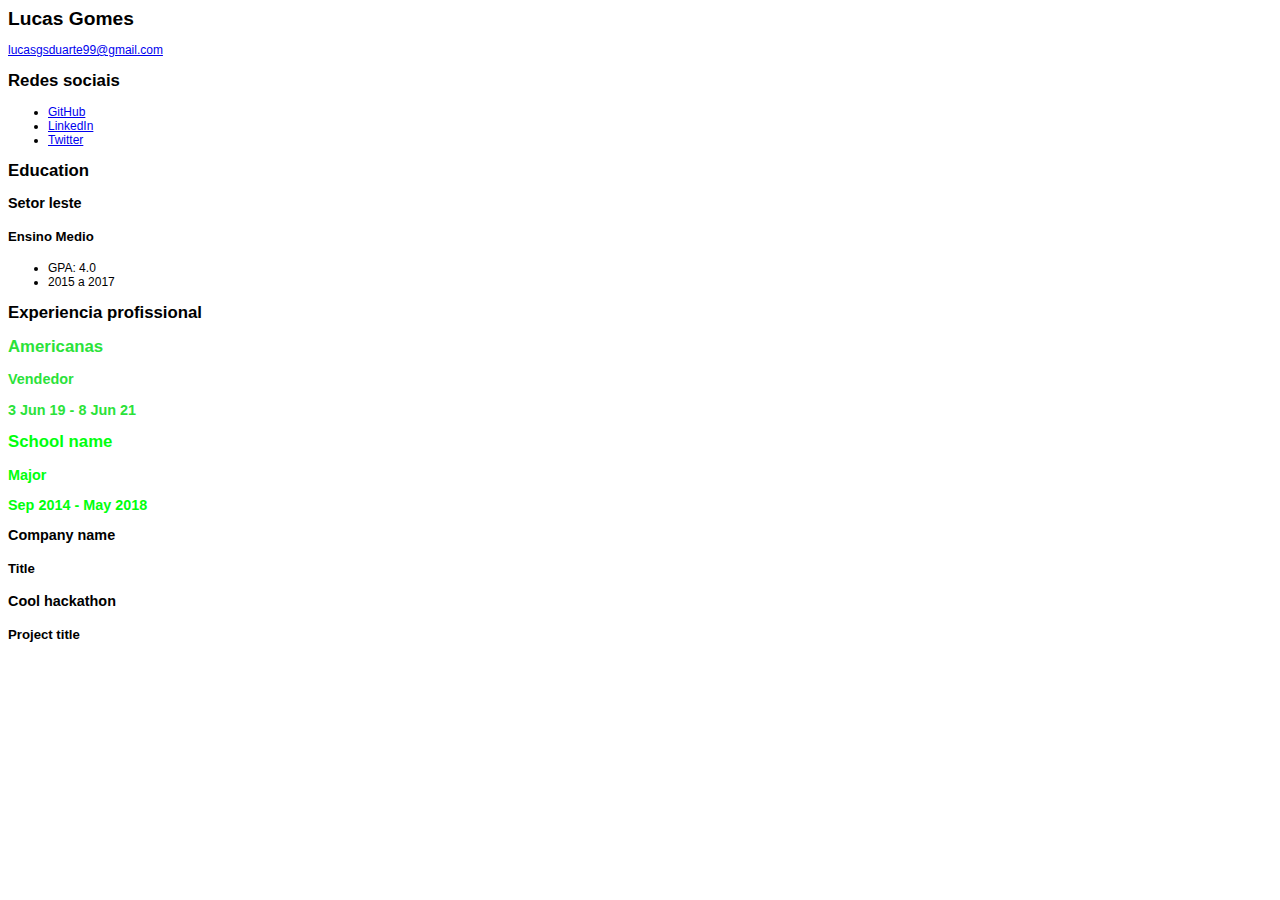
<file: index.html>
<html>
    <head>
        <title>Your Name resume</title>
        <link rel="stylesheet" href="style.css">
    </head>

    <body>
        <h1>Lucas Gomes</h1>
        <a href="mailto:your-email@example.com">lucasgsduarte99@gmail.com</a>

        <div id="social-media">
            <h2>Redes sociais</h2>
            <ul>
                <li><a href="https://github.com/">GitHub</a></li>
                <li><a href="https://linkedin.com/in/">LinkedIn</a></li>
                <li><a href="https://twitter.com/">Twitter</a></li>
            </ul>
        </div>

        <h2>Education</h2>
        <h3>Setor leste</h3>
        <h4>Ensino Medio</h4>
        <ul>
            <li>GPA: 4.0</li>
            <li>2015 a 2017</li>
        </ul>

        <h2>Experiencia profissional</h2>
        <div class="history".history {
            style="color: rgb(43, 226, 58);"
        } >
            <h2>Americanas</h2>
            <h3>Vendedor</h3>
            <h3>3 Jun 19 - 8 Jun 21</h3>
        </div>
        
        <div class="history".history{
            style="color: rgb(0, 255, 13);"
        }>
            <h2>School name</h2>
            <h3>Major</h3>
            <h3>Sep 2014 - May 2018</h3>
        </div>
        <div class="experience">
            <h3>Company name</h3>
            <h4>Title</h4>
        </div>
        <div class="experience">
            <h3>Cool hackathon</h3>
            <h4>Project title</h4>
        </div>

    </body>
</html>
</file>
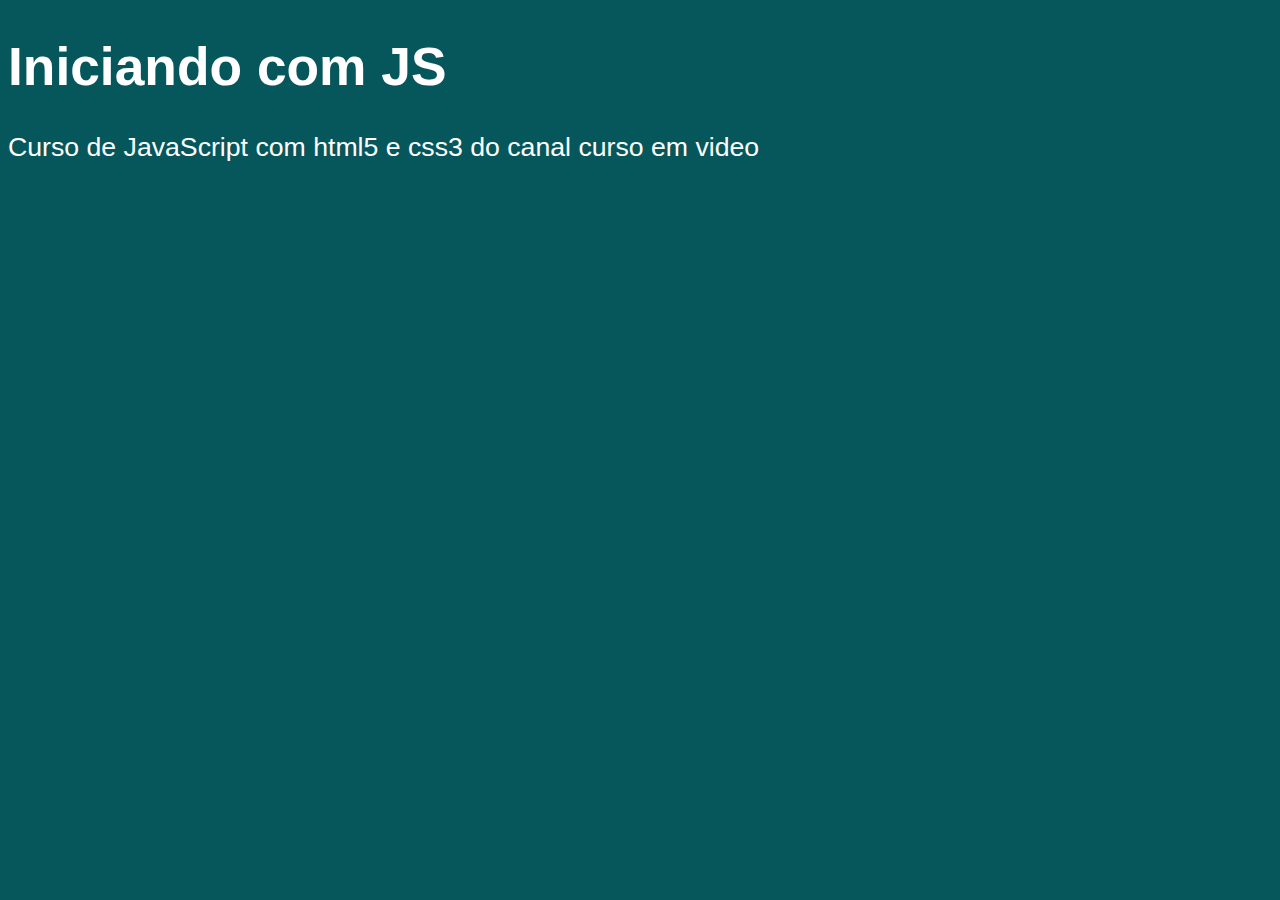
<file: EXEC01/JavaScript.html/JS.html>
<!DOCTYPE html>
<html lang="pt-br">
<head>
    <meta charset="UTF-8">
    <meta name="viewport" content="width=device-width, initial-scale=1.0">
    <title>Projeto JavaScript</title>
    <style>
        body {
            background-color: rgb(6, 87, 92);
            color: white;
            font: normal 20pt arial;
        }
    </style>
</head>
<body>
    <script>
       window.alert('Alerta de primeiro acesso') // gerar alerta no incio da pág
       window.confirm('deseja continuar?') // fazer confirmação com usuario
       window.prompt('Qual o seu usuário?') // solicitar algo ao usuario(por exemplo o nome,idade...)
    </script>
    <h1>Iniciando com JS</h1>
    <p>Curso de JavaScript com html5 e css3 do canal curso em video</p>
</body>
</html>
</file>
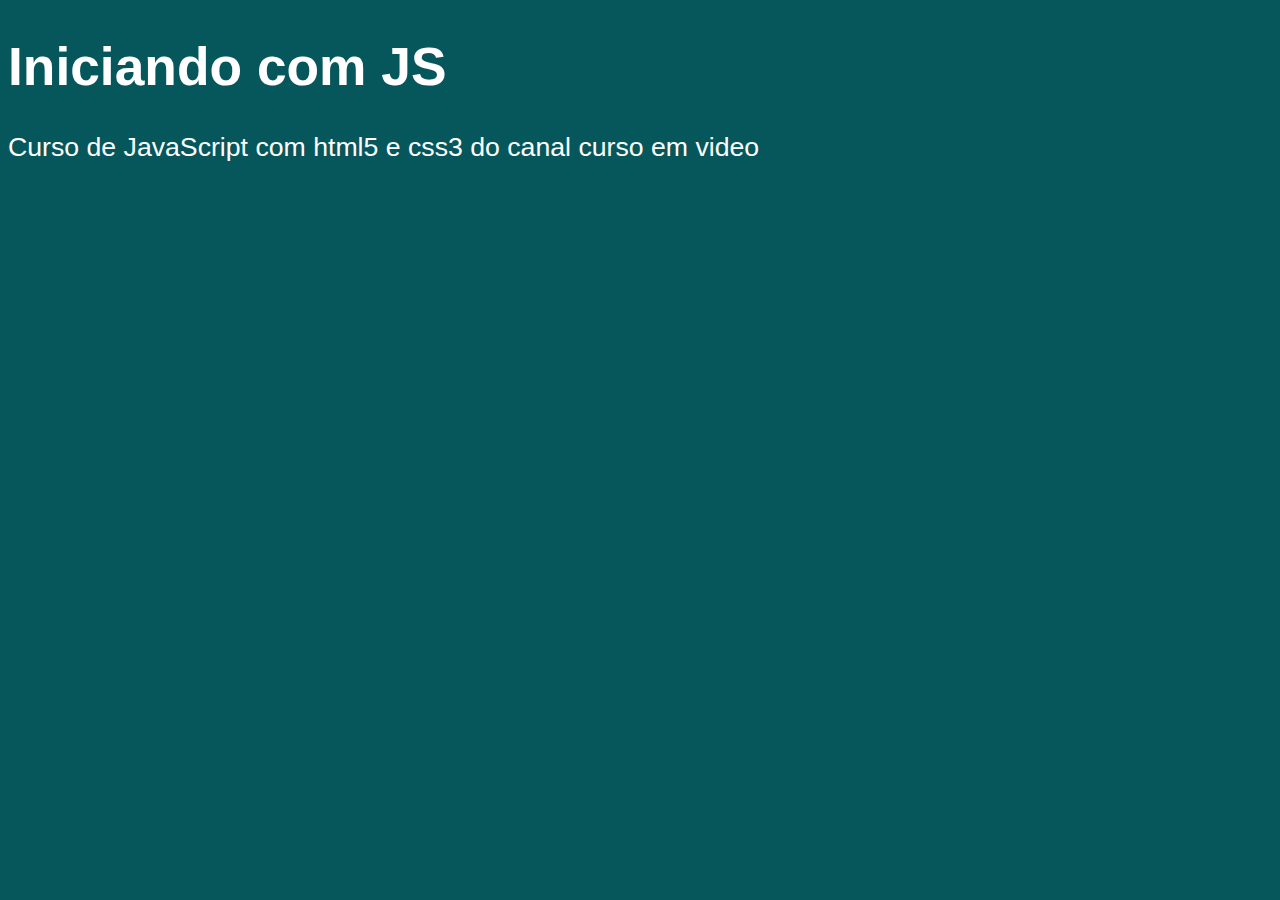
<file: EXEC01/JavaScript.html/JS02.html>
<!DOCTYPE html>
<html lang="pt-br">
<head>
    <meta charset="UTF-8">
    <meta name="viewport" content="width=device-width, initial-scale=1.0">
    <title>Projeto JavaScript</title>
    <style>
        body {
            background-color: rgb(6, 87, 92);
            color: white;
            font: normal 20pt arial;
        }
    </style>
</head>
<body>
    <script>
        var n1 = window.prompt('Digite um numero?')
        var n2 = window.prompt('Digite outro numero?')
        var n3 = window.prompt('Digite mais um numero?')
        var soma = Number.parseInt(n1) + Number.parseFloat(n2) + Number(n3) // converter string em number. toString ou String para coverter de number para string
        window.alert('seu numero é ' + soma) // concatenação
        window.alert(`Sua soma é ${soma}`) // template string usando crasis
    </script>
    <h1>Iniciando com JS</h1>
    <p>Curso de JavaScript com html5 e css3 do canal curso em video</p>
</body>
</html>
</file>
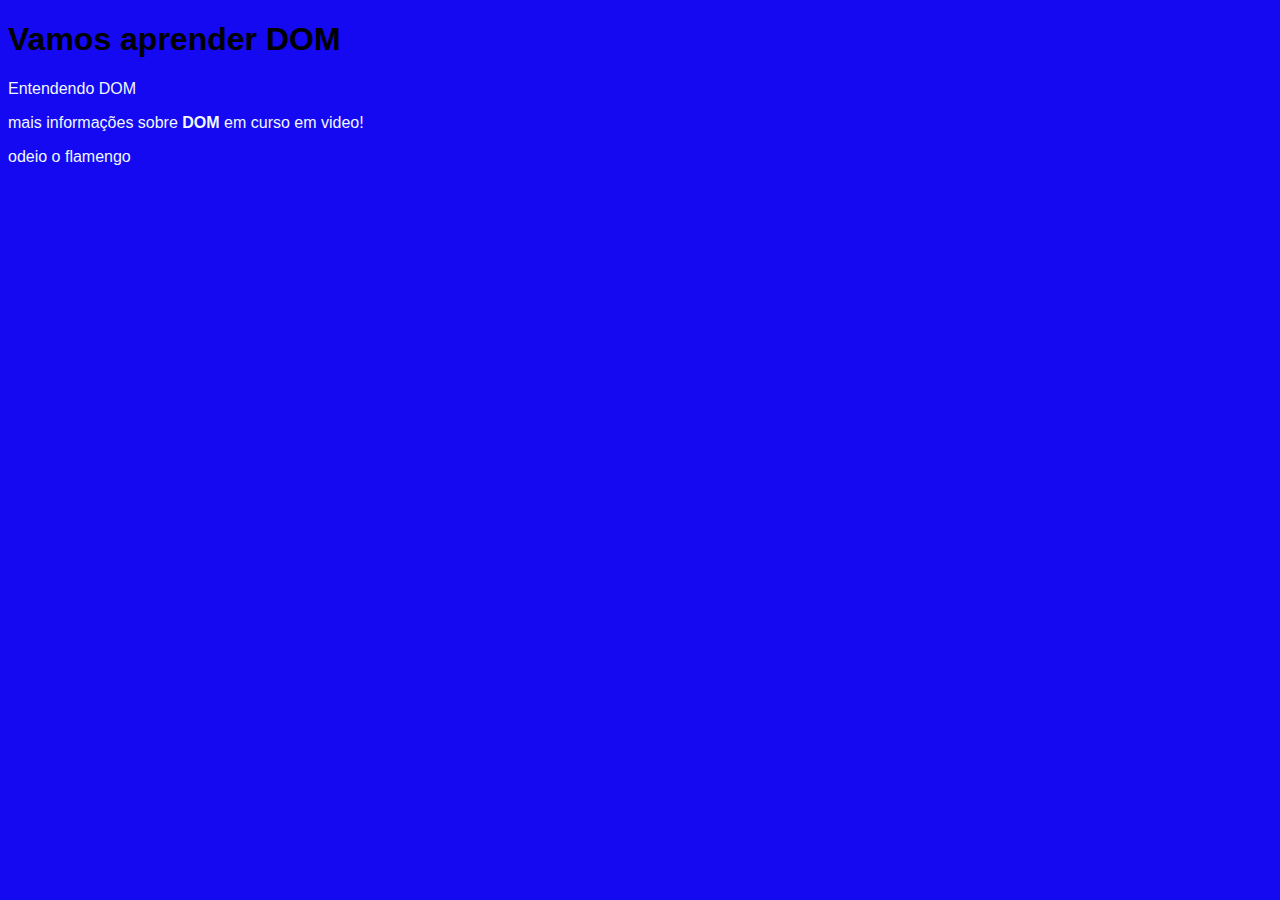
<file: EXEC01/JavaScript.html/JS3.html>
<!DOCTYPE html>
<html lang="pt-br">
<head>
    <meta charset="UTF-8">
    <meta name="viewport" content="width=device-width, initial-scale=1.0">
    <title>Modulo C</title>
    <style> body { background-color: rgb(20, 9, 241); 
        font: normal 12pt Arial;
        color: aliceblue;
    }
    </style>
    <style>
        h1 {color: black;}
    </style>
</head>
<body>
    <h1>Vamos aprender DOM</h1>
    <p>Entendendo DOM</p>
    <p>mais informações sobre <strong>DOM</strong> em curso em video!</p>
    <script>
        let teste = document.getElementsByTagName('p')[0]
        document.write('odeio o flamengo')

    </script>
</body>
</html>
</file>
<file: style.css>
html {
    font-family: Verdana, Geneva, Tahoma, sans-serif;
    font-size: 12px;
}
h1 {
    font-size: 1.6rem;
}

h2 {
    font-size: 1.4rem;
}

h3 {
    font-size: 1.2rem;
}

h4 {
    font-size: 1.1rem;
}
a:hover {
    background-color: yellow;
}
</file>
